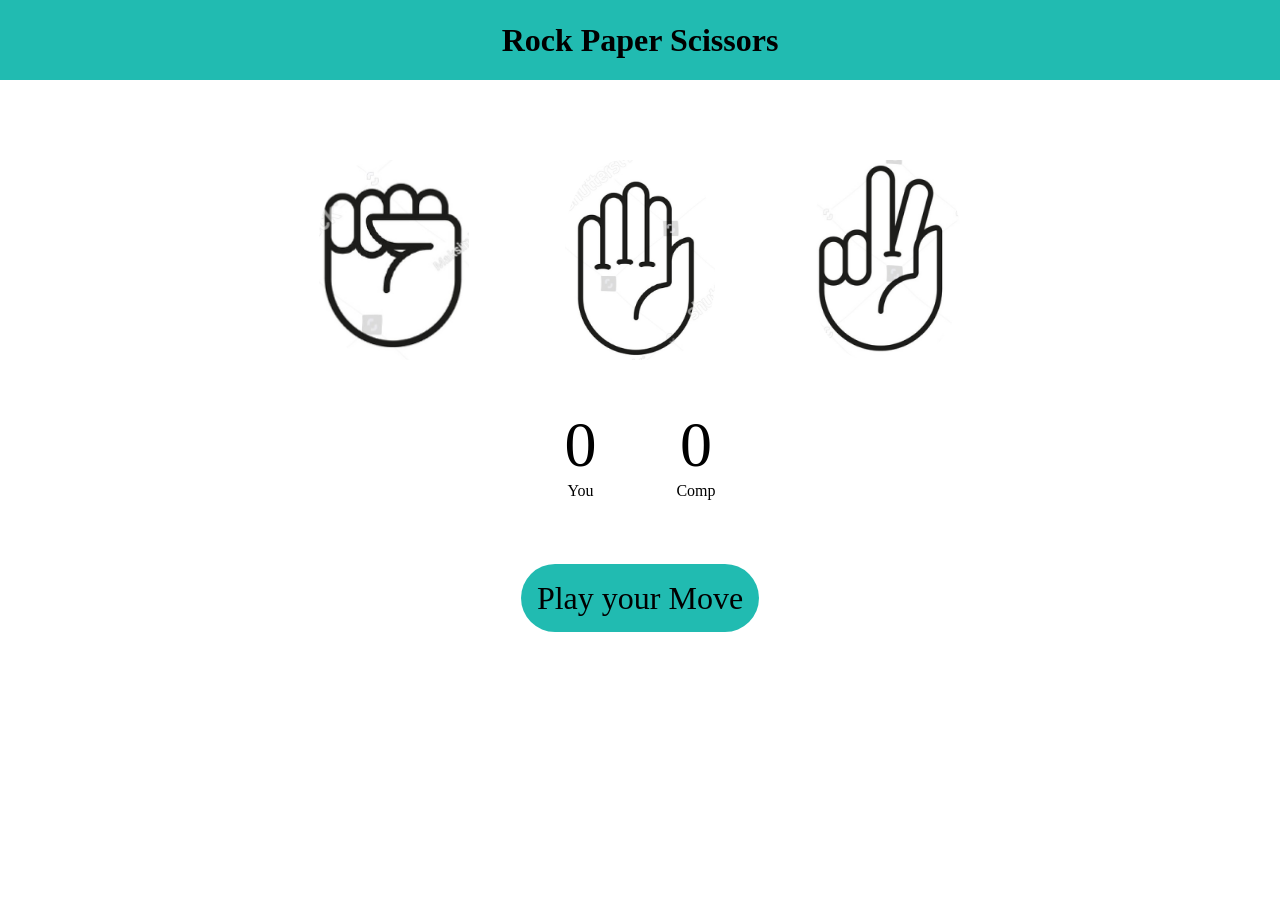
<file: index.html>
<!DOCTYPE html>
<html lang="en">
<head>
    <meta charset="UTF-8">
    <meta name="viewport" content="width=device-width, initial-scale=1.0">
    <title>rockpaperscissors</title>
    <link rel="stylesheet" href="rock.css">
</head>
<body>
    <h1>Rock Paper Scissors</h1>
    <div class="choices" id="rock">
        <div class="choice" id="rock">
            <img src="rock.jpg">
        </div>
        <div class="choice" id="paper">
            <img src="paper.jpg">
        </div>
        <div class="choice" id="scissors">
            <img src="scissor.jpg">
        </div>
    </div>
    <div class="score-board">
        <div class="score">
            <p id="user-score">0</p>
            <p>You</p>
        </div>
        <div class="score">
            <p id="comp-score">0</p>
            <p>Comp</p>
        </div>
    </div>
    <div class="msg-container">
        <p id="msg">Play your Move</p>
    </div>
</body>
<script src="script.js"></script>
</html>
</file>
<file: rock.css>
*{
    margin:0;
    padding:0;
    text-align:center;
}
h1{
    font-family:Cambria, Cochin, Georgia, Times, 'Times New Roman', serif;
    background-color:#21bbb1 ;
    height:5rem;
    line-height:5rem;
}
.choice{
    height:200px;
    width:150px;

}
img{
    height:200px;
    width:150px;
    object-fit:cover;
    border-radius:40%;
}
.choices{
    display:flex;
    justify-content:center;
    align-items: center;
    gap:6rem;
    margin-top:5rem;
}
.choice:hover{
    opacity:0.6;
    cursor:pointer;
    border-radius:40%;
    border:1px solid grey;
}
.score-board{
    display: flex;
    justify-content:center;
    align-items:center;
    font-size:1rem;
    margin-top:3rem;
    gap:5rem;
}
#user-score,#comp-score{
    font-size:4rem;

}
#msg{
    background-color:#21bbb1 ;
    height:4rem;
    font-size:2rem;
    display:inline;
    padding:1rem;
    border-radius:5rem;
}
.msg-container{
    margin-top:5rem;

}
</file>
